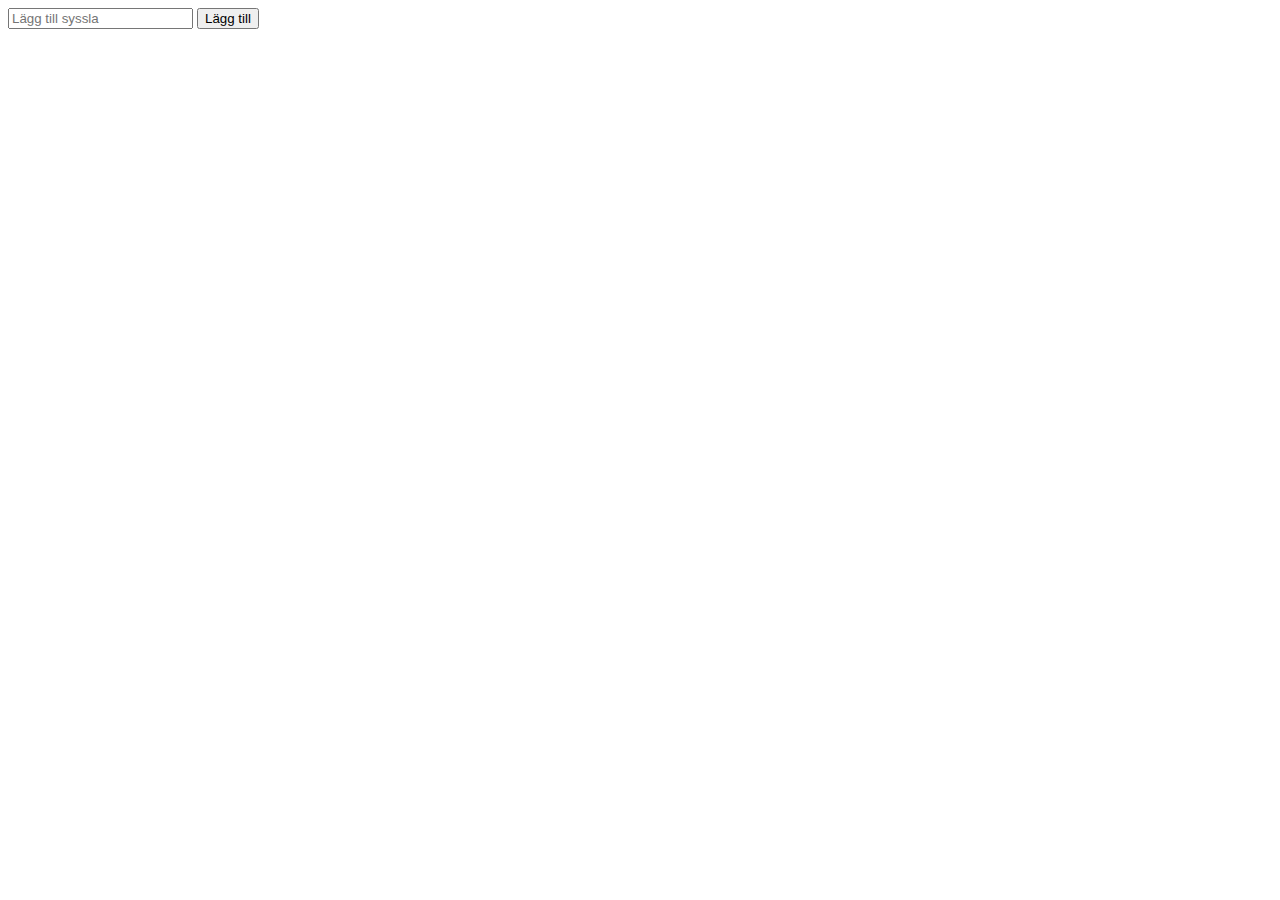
<file: Uppgift-2/index.html>
<!DOCTYPE html>
<html lang="en">
<head>
    <meta charset="UTF-8">
    <meta http-equiv="X-UA-Compatible" content="IE=edge">
    <meta name="viewport" content="width=device-width, initial-scale=1.0">
    <link href="https://cdn.jsdelivr.net/npm/bootstrap@5.0.0-beta2/dist/css/bootstrap.min.css" rel="stylesheet" integrity="sha384-BmbxuPwQa2lc/FVzBcNJ7UAyJxM6wuqIj61tLrc4wSX0szH/Ev+nYRRuWlolflfl" crossorigin="anonymous">
    <link rel="stylesheet" href="custom.css">
    <title>Todo</title>
</head>
<body>
    
    <form id="form" class="container">
        <div class="input-group my-3">
            <input type="text" id="input" class="form-control" placeholder="Lägg till syssla">
            <button class="btn btn-dark mx-2" id="knapp">Lägg till</button>
            <div class="invalid-feedback">
                <!-- Ange en syssla -->
            </div>
        </div>
    </form>


    <div id="output" class="center">

        <!-- <div class="card postit p-3 my-3 align-items-center">
            <div class="d-flex justify-content-between align-items-center my-3">
                <h5>Exempel</h5>
            </div>
        </div> -->

    </div>

    <script src="https://cdn.jsdelivr.net/npm/bootstrap@5.0.0-beta2/dist/js/bootstrap.min.js" integrity="sha384-nsg8ua9HAw1y0W1btsyWgBklPnCUAFLuTMS2G72MMONqmOymq585AcH49TLBQObG" crossorigin="anonymous"></script>
    <script src="script.js"></script>
</body>
</html>
</file>
<file: Uppgift-2/custom.css>
.postit {
    background-image: url("sticky-note.png");
    background-repeat: no-repeat;
    background-size: contain;
    height: 233.6px;
    width: 232.5px;
    overflow: hidden;
}
.card {
    border: none;
}
.center {
    margin: auto;
    width: 232.5px;
}
</file>
